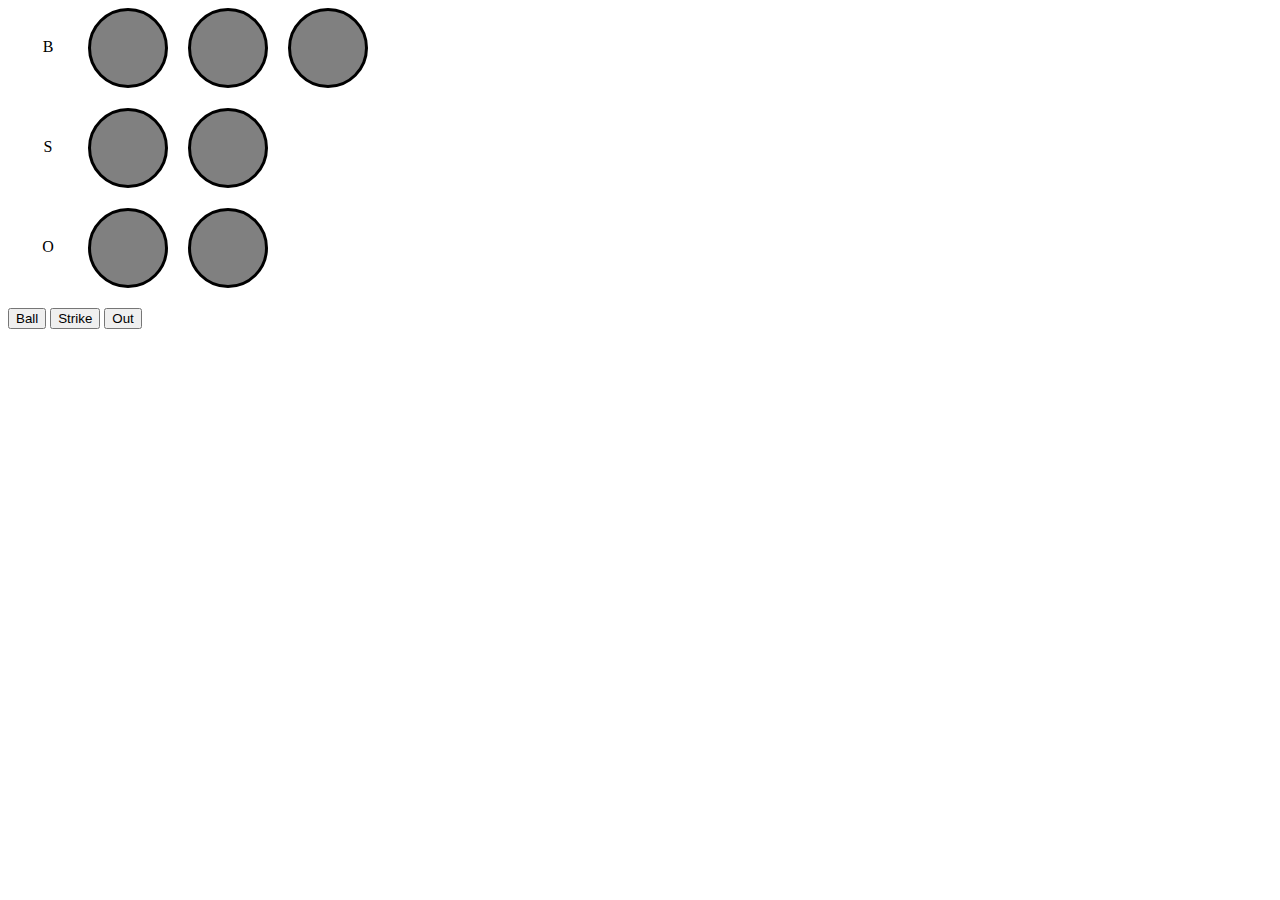
<file: BSO/index.html>
<!DOCTYPE html>
<html lang="en">

<head>
    <meta charset="UTF-8">
    <meta http-equiv="X-UA-Compatible" cofftent="IE=edge">
    <meta name="viewport" cofftent="width=device-width, initial-scale=1.0">
    <link rel="stylesheet" href="style.css">
    <title>Document</title>
</head>

<body>
    <div id="ball">
        <span class="label">B</span>
        <span class="circle off"></span>
        <span class="circle off"></span>
        <span class="circle off"></span>
    </div>
    <div id="strike">
        <span class="label">S</span>
        <span class="circle off"></span>
        <span class="circle off"></span>
    </div>
    <div id="out">
        <span class="label">O</span>
        <span class="circle off"></span>
        <span class="circle off"></span>
    </div>
    <div>
        <button id="ballBtn">Ball</button>
        <button id="strikeBtn">Strike</button>
        <button id="outBtn">Out</button>
    </div>
    <p id="gameover"></p>
    <script src="./index.js"></script>
</body>

</html>
</file>
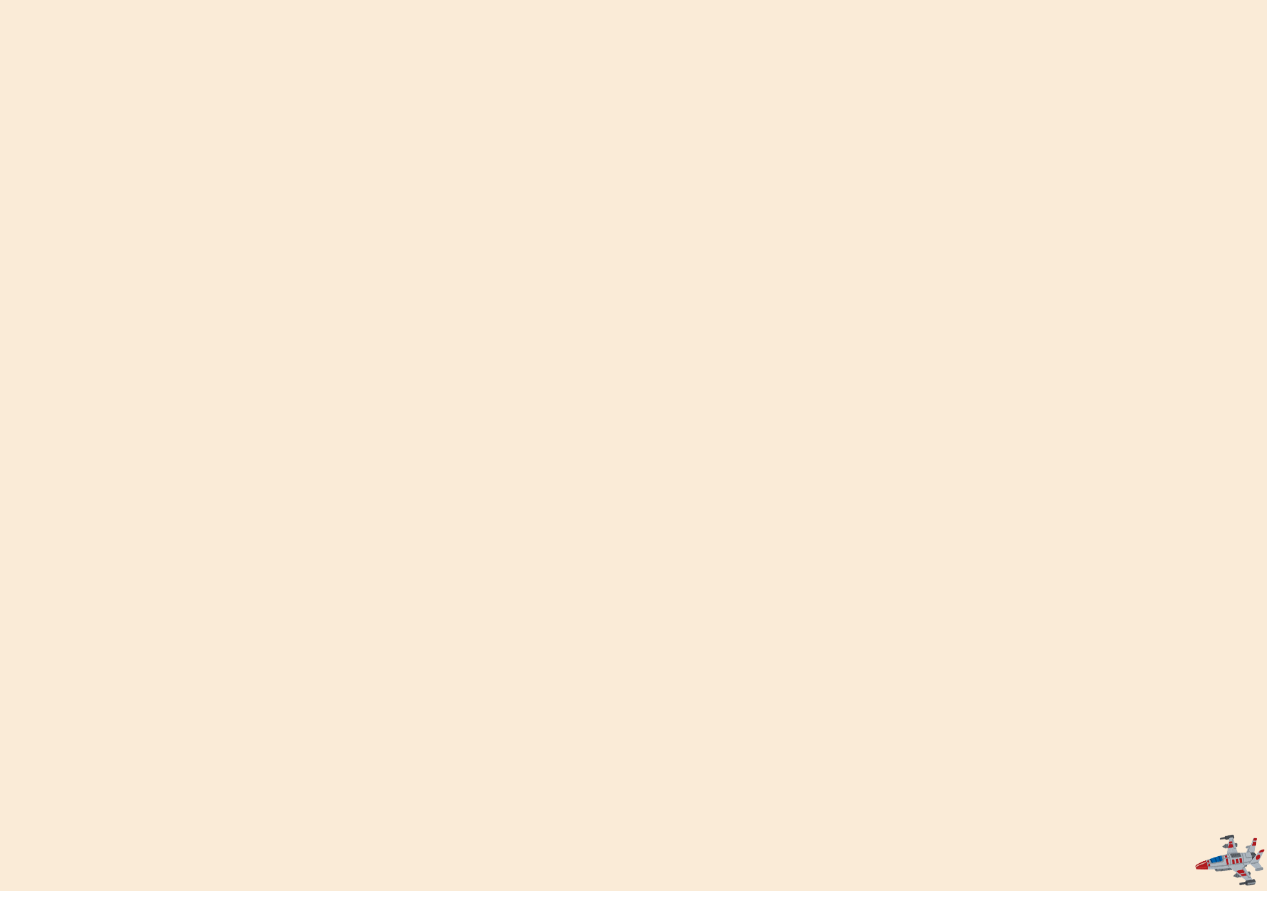
<file: shooting_game/index.html>
<!DOCTYPE html>
<html lang="en">

<head>
    <meta charset="UTF-8">
    <meta http-equiv="X-UA-Compatible" content="IE=edge">
    <meta name="viewport" content="width=device-width, initial-scale=1.0">
    <title>Document</title>
    <link rel="stylesheet" href="style.css">
</head>

<body>
    <div id="playArea"></div>
    <script src="./index.js"></script>
</body>

</html>
</file>
<file: BSO/style.css>
* {
    box-sizing: border-box;
}

.circle {
    display: inline-block;
    width: 80px;
    height: 80px;
    border-radius: 50%;
    border: solid 3px black;
    margin-right: 20px;
}

#ball .circle.on {
    background-color: green;
}

#strike .circle.on {
    background-color: yellow;
}

#out .circle.on {
    background-color: red;
}

.off {
    background-color: grey;
}

#ball,
#strike,
#out {
    display: flex;
    margin-bottom: 20px;
}

.label {
    display: block;
    text-align: center;
    width: 80px;
    height: 80px;
    padding-top: 30px;
}
</file>
<file: shooting_game/style.css>
* {
  padding: 0;
  margin: 0;
}

#playArea {
  position: relative;
  width: 99%;
  height: 99vh;
  background-color: antiquewhite;
}

.shooter {
  position: absolute;
  width: 75px;
  height: 60px;
}

.beam {
  position: absolute;
  width: 20px;
  height: 20px;
}

.enemy {
  position: absolute;
  width: 80px;
  height: 100px;
}
</file>
